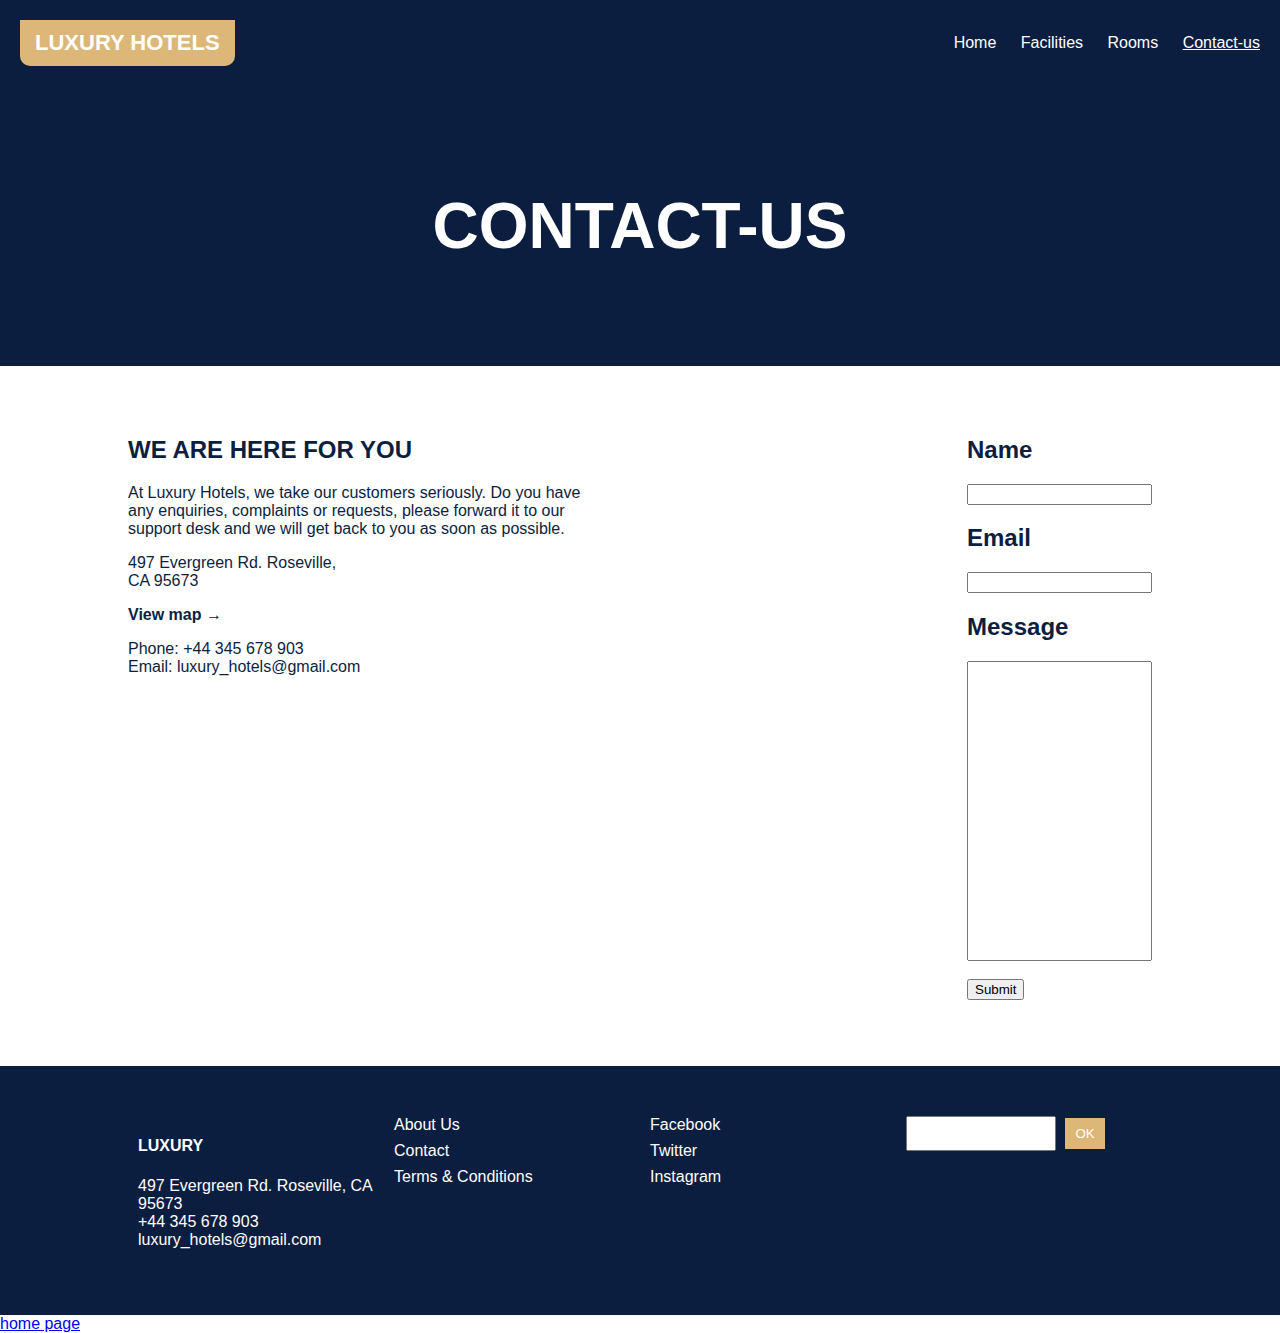
<file: hotel2.html>
<html>
<head>
  <link rel="stylesheet" href="hotel.css">
</head>
<body>
  <header>
    <div class="logo">LUXURY <span>HOTELS</span></div>
    <nav>
      <a href="#">Home</a>
      <a href="#">Facilities</a>
      <a href="#">Rooms</a>
      <a class="active" href="#">Contact-us</a>
    </nav>
  </header>

  <section class="header">
    <h1>CONTACT-US</h1>
  </section>

  <section class="content">
    <div class="info">
      <h2>WE ARE HERE FOR YOU</h2>
      <p>At Luxury Hotels, we take our customers seriously. Do you have any enquiries, complaints or requests, please forward it to our support desk and we will get back to you as soon as possible.</p>

      <p>497 Evergreen Rd. Roseville,<br> CA 95673</p>
      <p><strong>View map →</strong></p>
      <p>Phone: +44 345 678 903<br> Email: luxury_hotels@gmail.com</p>
    </div>

    <div class="sscontact-form">
      <form>
        <h2>Name</h2>
        <input type="text">
        <h2>Email</h2>
        <input type="email">
        <h2>Message</h2>
        <input type="Message" class="msg">
        <br>
        <br>
        <button type="submit">Submit</button>
      </form>
    </div>
  </section>

  <footer>
    <div class="left">
      <h4>LUXURY</h4>
      <p>497 Evergreen Rd. Roseville, CA 95673<br>+44 345 678 903<br>luxury_hotels@gmail.com</p>
    </div>
    <div class="links">
      <a href="#">About Us</a>
      <a href="#">Contact</a>
      <a href="#">Terms & Conditions</a>
    </div>
    <div class="social">
      <a href="#">Facebook</a>
      <a href="#">Twitter</a>
      <a href="#">Instagram</a>
    </div>
    <div class="subscribe">
      <input type="email">
      <button>OK</button>
    </div>
  </footer>
  <a href="index.html">home page</a>
</body>
</html
</file>
<file: hotel.css>
body {
  margin: 0;
  font-family: Arial, sans-serif;
  background-color: #fff;
  color: #0b1e3f;
}

header {
  background-color: #0b1e3f;
  padding: 20px;
  display: flex;
  justify-content: space-between;
  align-items: center;
  color: white;
}

.logo {
  font-weight: bold;
  font-size: 22px;
  background-color: #dcb777;
  padding: 10px 15px;
  border-radius: 0 0 10px 10px;
}

nav a {
  margin-left: 20px;
  color: white;
  text-decoration: none;
  font-weight: 500;
}

nav a.active {
  text-decoration: underline;
}

.header {
  background-color: #0b1e3f;
  color: white;
  padding: 60px 0;
  text-align: center;
  font-size: 32px;
}

.content {
  display: flex;
  justify-content: space-between;
  padding: 50px 10%;
  flex-wrap: wrap;
}

.info {
  flex: 1;
  max-width: 45%;
}

.info h2 {
  font-size: 24px;
  color: #0b1e3f;
}

.form {
  flex: 1;
  max-width: 45%;
}

.form input,
.form textarea {
  width: 100%;
  padding: 10px;
  margin-bottom: 15px;
  border: 1px solid #0b1e3f;
  border-radius: 4px;
}

.form button {
  background-color: #dcb777;
  color: white;
  padding: 10px 20px;
  border: none;
}

footer {
  background-color: #0b1e3f;
  color: white;
  padding: 40px 10%;
  display: flex;
  flex-wrap: wrap;
  justify-content: space-between;
  align-items: flex-start;
}

.left,.links, .social, .subscribe {
  flex: 1 1 200px;
  margin: 10px;
}

.links a,
.social a {
  display: block;
  color: white;
  margin-bottom: 8px;
  text-decoration: none;
  flex-direction: column;
}

.subscribe input {
  padding: 8px;
  width: 150px;
  margin-right: 5px;
}

.subscribe button {
  padding: 8px 10px;
  background-color: #dcb777;
  color: white;
  border: none;
  cursor: pointer;
}
.msg{
    height: 300px;
}
</file>
